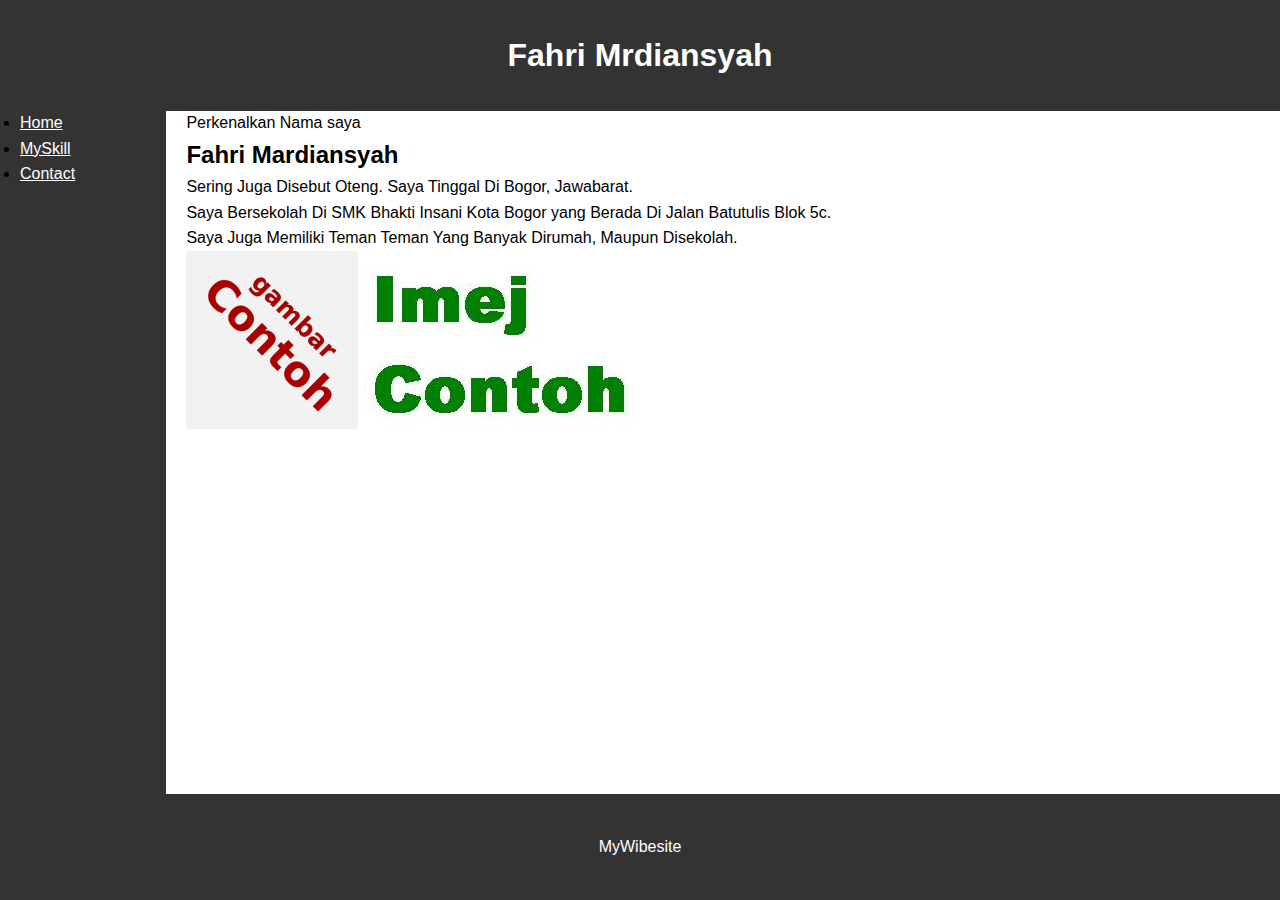
<file: Dalem/About Me/profile.html>
<!DOCTYPE html>
<html lang="en">
<head>
    <meta charset="UTF-8">
    <meta name="viewport" content="width=device-width, initial-scale=1.0">
    <title>Profile Page</title>
    <link rel="stylesheet" href="profile.css">
</head>
<body>
    <header>
        <h1>Fahri Mrdiansyah</h1>
    </header>
    <div class="container">
        <aside class="sidebar">
            <li><a href="file:///Users/apple/Desktop/Fahri.M/wibesite%20profile/wibesite.html">Home</a></li>
            <li><a href="file:///Users/apple/Desktop/Fahri.M/wibesite%20profile/Dalem/Skil/skil.html">MySkill</a></li>
            <li><a href="https://wa.me/62895362026900">Contact</a></li>
        </aside>
        <main class="content">
            <p>Perkenalkan Nama saya<Br>
                <h2>Fahri Mardiansyah</h2> Sering Juga Disebut Oteng. Saya Tinggal Di Bogor, Jawabarat.<br>
                Saya Bersekolah Di SMK Bhakti Insani Kota Bogor yang Berada Di Jalan Batutulis Blok 5c.<br>
                Saya Juga Memiliki Teman Teman Yang Banyak Dirumah, Maupun Disekolah.</p>
                <img src="contoh1.png">
                <img src="contoh2.jpeg">
        </main>
    </div>
    <footer>
        <p> MyWibesite</p>
    </footer>
    <script></script>
</body>
</html>
</file>
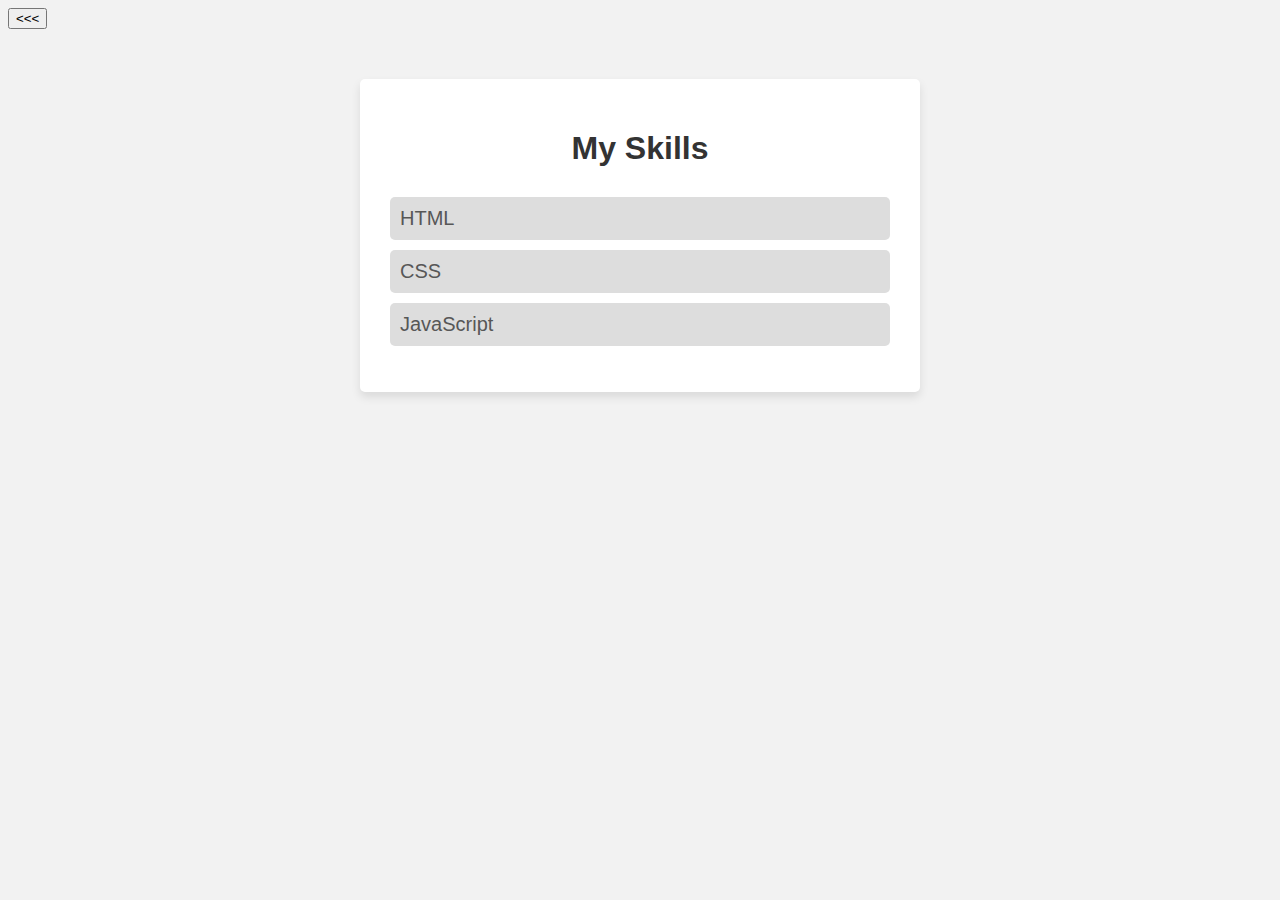
<file: Dalem/Skil/skil.html>
<!DOCTYPE html>
<html>

    <title>My Skills</title>
    <link rel="stylesheet" type="text/css" href="skil.css">
</head>
<body>
    <button class="back-button" id="back-button"><<<</button> 
    <div class="skills">
        <h1>My Skills</h1>
        <ul>
            <li>HTML</li>
            <li>CSS</li>
            <li>JavaScript</li>
        </ul>
    </div>
    <script>
        document.getElementById("back-button").addEventListener("click", () => {
  history.back();
});
    </script>
</body>
</html>
</file>
<file: Dalem/About Me/profile.css>
* {
    box-sizing: border-box;
    margin: 0;
    padding: 0;
}

body {
    font-family: Arial, sans-serif;
    line-height: 1.6;
}

header {
    background-color: #333;
    color: white;
    padding: 30px;
    text-align: center;
}

.container {
    display: flex;
    flex-wrap: wrap;
    margin: 0 auto;
    max-width: 1200px;
    padding: 20px;
}

.sidebar {
    background-color: #333;
    width: 13%;
    position: absolute;
    flex: 0 0 250px;
    top: 10%;
    left: 0;
    bottom: 0%;
    padding: 20px;
}

a{
    color: white;
}
.content {
    position: absolute;
    flex: 1;
    top: 10%;
    left: 13%;
    padding: 20px;
}

footer {
    color: white;
    position: absolute;
    background-color: #333;
    bottom: 0%;
    width: 100%;
    padding: 40px;
    text-align: center;
}

@media (max-width: 768px) {
    .container {
        flex-direction: column;
    }

    .sidebar{
        flex: 1;
        width: 20%;
    }

    .content {
        left: 20%;
        flex: 1;
    }
}
</file>
<file: Dalem/Skil/skil.css>
body {
    font-family: Arial, sans-serif;
    background-color: #f2f2f2;
}

.skills {
    width: 500px;
    margin: 50px auto;
    background-color: #fff;
    padding: 30px;
    border-radius: 5px;
    box-shadow: 0px 5px 10px rgba(0, 0, 0, 0.1);
}

.skills h1 {
    text-align: center;
    margin-bottom: 30px;
    color: #333;
}

.skills ul {
    list-style: none;
    padding: 0;
}

.skills li {
    background-color: #ddd;
    padding: 10px;
    margin-bottom: 10px;
    border-radius: 5px;
    font-size: 20px;
    color: #575757;
    transition: all 0.3s ease;
}

.skills li:hover {
    background-color: #eee;
}
</file>
